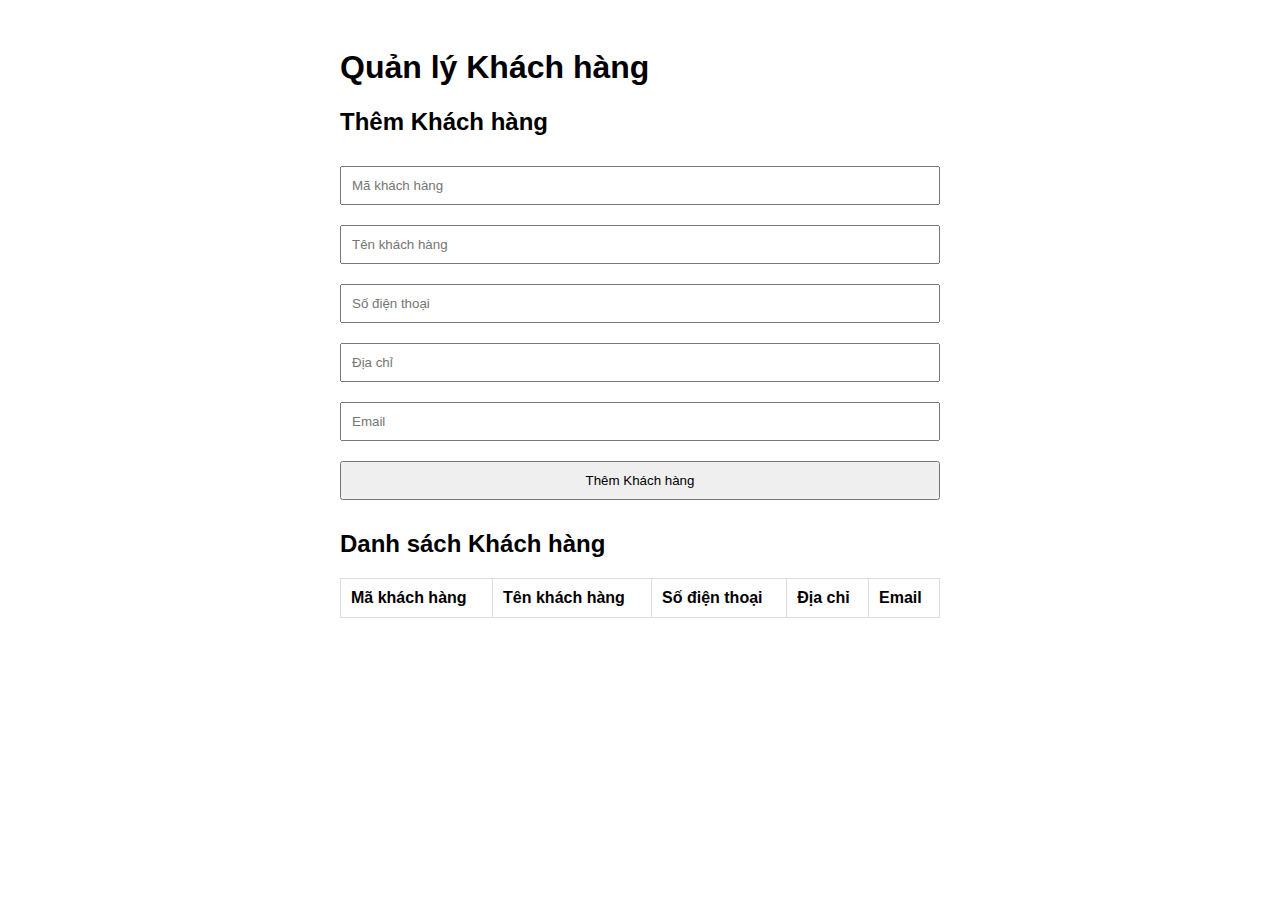
<file: bai4/bai4.html>
<!DOCTYPE html>
<html lang="en">
<head>
    <meta charset="UTF-8">
    <meta name="viewport" content="width=device-width, initial-scale=1.0">
    <title>Quản lý Khách hàng</title>
   <link rel="stylesheet" href="bai4.css">
</head>
<body>
    <div class="container">
        <h1>Quản lý Khách hàng</h1>
        
        <h2>Thêm Khách hàng</h2>
        <input type="text" id="customerId" placeholder="Mã khách hàng" />
        <input type="text" id="customerName" placeholder="Tên khách hàng" />
        <input type="text" id="phone" placeholder="Số điện thoại" />
        <input type="text" id="address" placeholder="Địa chỉ" />
        <input type="email" id="email" placeholder="Email" />
        <button onclick="addCustomer()">Thêm Khách hàng</button>
        
        <h2>Danh sách Khách hàng</h2>
        <table id="customerTable">
            <thead>
                <tr>
                    <th>Mã khách hàng</th>
                    <th>Tên khách hàng</th>
                    <th>Số điện thoại</th>
                    <th>Địa chỉ</th>
                    <th>Email</th>
                </tr>
            </thead>
            <tbody>
            </tbody>
        </table>
    </div>
    <!-- form bảng nhập thông tin lấy trên mạng -->
    
    <script src="bai4.js">
       
    </script>
</body>
</html>
</file>
<file: bai4/bai4.css>
body {
    font-family: Arial, sans-serif;
}
.container {
    max-width: 600px;
    margin: 0 auto;
    padding: 20px;
}
input, button {
    margin: 10px 0;
    padding: 10px;
    width: 100%;
    box-sizing: border-box;
}
table {
    width: 100%;
    border-collapse: collapse;
    margin-top: 20px;
}
table, th, td {
    border: 1px solid #ddd;
}
th, td {
    padding: 10px;
    text-align: left;
}
</file>
